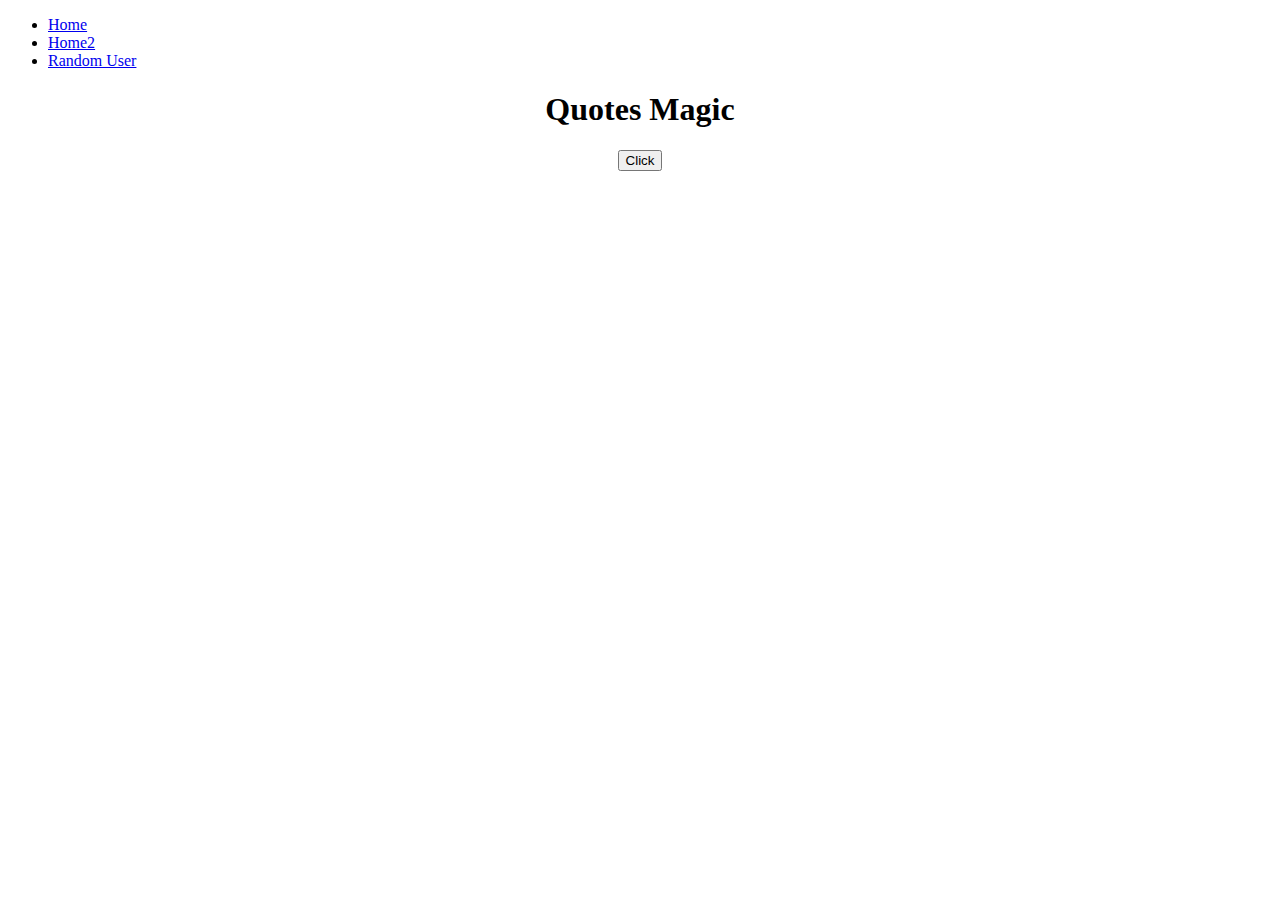
<file: index2.html>
<!DOCTYPE html>
<html lang="en">
<head>
    <meta charset="UTF-8">
    <meta http-equiv="X-UA-Compatible" content="IE=edge">
    <meta name="viewport" content="width=device-width, initial-scale=1.0">
    <title>Document</title>
   <link rel="stylesheet" href="css/style.css">
</head>
<body>
    <ul>  
        <li><a href="index.html">Home</a></li>
        <li><a href="index2.html">Home2</a></li>
        <li><a href="randomuser.html">Random User</a></li>
    </ul>
    <section id="main">
        <h1>Quotes Magic</h1>
        <p id="jokes"></p>
        <button id="click">Click</button>
    </section>
    <script src="js/api2.js"></script>
</body>
</html>
</file>
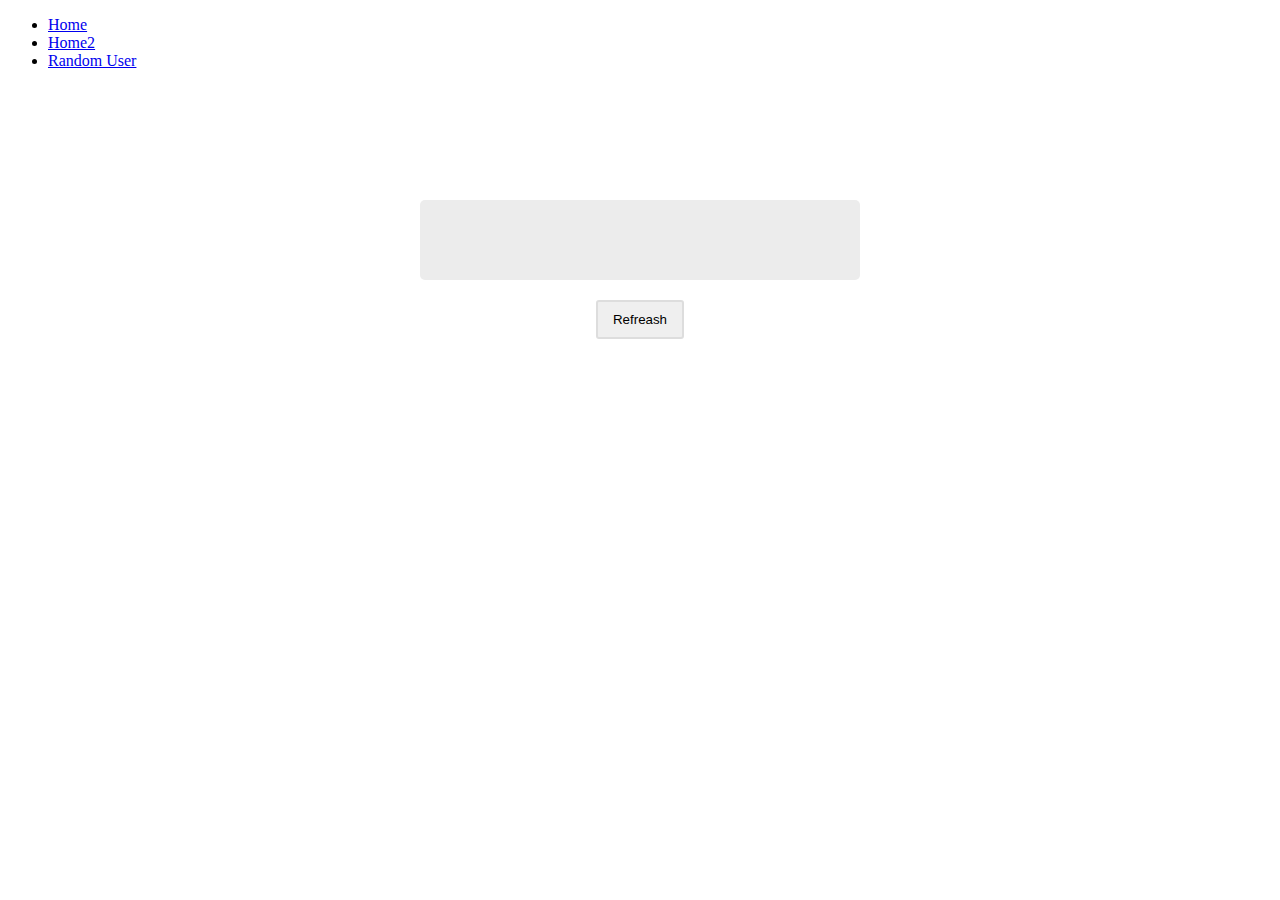
<file: randomuser.html>
<!DOCTYPE html>
<html lang="en">
<head>
    <meta charset="UTF-8">
    <meta http-equiv="X-UA-Compatible" content="IE=edge">
    <meta name="viewport" content="width=device-width, initial-scale=1.0">
    <title>randow user</title>
    <link rel="stylesheet" href="css/randomuser.css">
</head>
<body>
    <ul>  
        <li><a href="index.html">Home</a></li>
        <li><a href="index2.html">Home2</a></li>
        <li><a href="randomuser.html">Random User</a></li>
    </ul>
    <div id="random-user"></div>


    <button id="refreash">Refreash</button>

    <script src="js/random.js"></script>
</body>
</html>
</file>
<file: css/style.css>
#main{
    text-align: center;
}
</file>
<file: css/randomuser.css>
#random-user{
    width: 400px;
    margin: 0 auto;
    text-align: center;
    padding: 40px 20px;
    background: rgb(236, 236, 236);
    border-radius: 5px;
    -webkit-border-radius: 5px;
    -moz-border-radius: 5px;
    -ms-border-radius: 5px;
    -o-border-radius: 5px;
    margin-top: 130px;
}
#random-user img {
    border-radius: 50%;
    -webkit-border-radius: 50%;
    -moz-border-radius: 50%;
    -ms-border-radius: 50%;
    -o-border-radius: 50%;
}
#random-user h3 {
    font-size: 30px;
}
#random-user p{
    font-size: 18px;
}
#refreash {
    text-align: center;
    padding: 10px 15px;
    border-radius: 3px;
    -webkit-border-radius: 3px;
    -moz-border-radius: 3px;
    -ms-border-radius: 3px;
    -o-border-radius: 3px;
    display: block;
    margin: 0 auto;
    margin-top: 20px;
    border: 2px solid #ddd;
}
</file>
